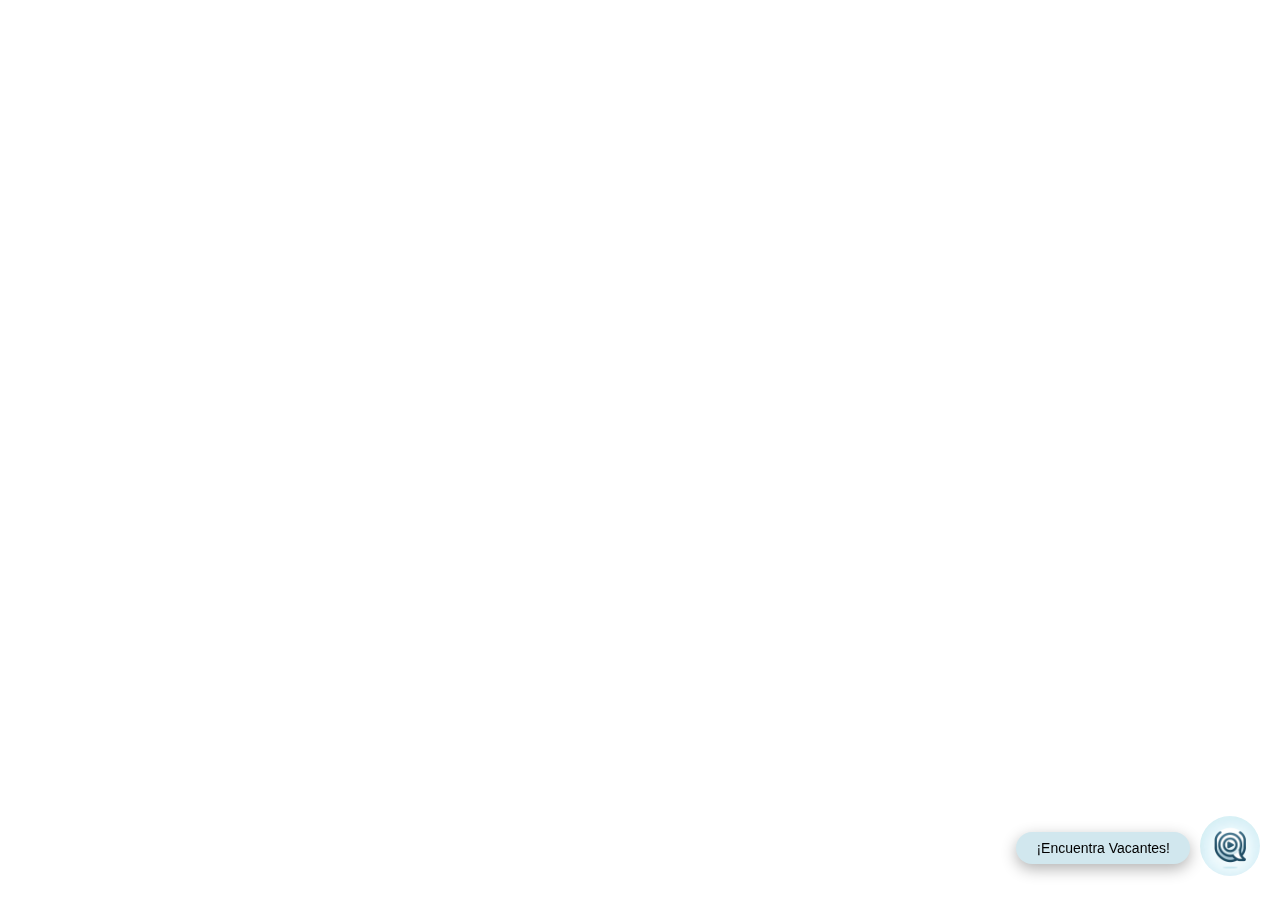
<file: index.html>
<!DOCTYPE html>
<html lang="es">
<head>
  <meta charset="UTF-8">
  <title>Giintape 2025</title>
  <link rel="stylesheet" href="css/styles.css">
  
</head>
<body>

  <!-- Botón para abrir el chatbot -->
  <div id="chatbot-toggle" class="chat-toggle" >
  <img src="img/chatbot2.png" alt="Chat" class="toggle-icon">
  <span id="chatText" class="chat-text">¡Encuentra Vacantes!</span>
  </div>
 

  <!-- Contenedor del Chatbot -->
  <div id="chatbot-container" class="chatbot-container" style="display: none;">

    <div class="chatbot-header">
      <img src="img/gi.png" alt="Chatbot" class="chatbot-icon">
      JobHelper
      <div class="conteiner">
        <div class="chatbot-min" title="Minimizar" onclick="toggleChatbot()">
          <img src="img/line.png"/>
        </div>
        <div class="chatbot-close" title="Cerrar" onclick="cerrar()">
          <img src="img/close.png"/>
        </div>
      </div>
    </div>

    <div class="chatbot-body">
      <div id="mensaje-inicial" class="chatbot-message">
        <p>¡Saludos! Soy JobHelper, tu guía virtual en el mundo laboral. Mi misión es facilitarte el camino hacia oportunidades laborales que se alineen perfectamente con tus habilidades y expectativas. ¿Con qué te puedo ayudar?</p>
        <div class="chatbot-button-container">
          <button onclick="mostrarPreguntaPerfil()">Buscar vacantes por categoria</button>
          <button onclick="iniciarBusquedaPorUbicacion()">Buscar vacantes por ubicacion</button>
          <button onclick="seguimientoPostulacion()">Seguimiento de mi postulacion</button>
        </div>
      </div>
    </div>


    <!-- Caja de texto y botón para enviar respuestas, inicialmente ocultos -->
    <div id="user-input-container" class="user-input-container" style="display:none;">
      <input type="text" id="user-input" placeholder="Escribe aquí tu respuesta...">
      <button onclick="enviarRespuesta()">Enviar</button>
    </div>
  </div>
  
  <!-- ubicacion-->
  <!-- Contenedor para seleccionar estado, oculto inicialmente -->
  <div id="seleccion-estado-container" class="chatbot-message" style="display: none;">
    <select id="seleccion-estado">
      
    </select>
    
  </div>
  <!-- Contenedor para seleccionar alcaldía, oculto inicialmente -->
  <div id="seleccion-alcaldia-container" class="chatbot-message" style="display: none;">
    <select id="seleccion-alcaldia">
      <!-- Opciones de alcaldías aquí -->
    </select>
    <!-- El botón para buscar vacantes se muestra después de seleccionar una alcaldía -->
  </div>
  <script src="script.js"></script>

</body>
</html>
</file>
<file: css/styles.css>
/* styles.css */
.chatbot-container {
    display: flex;  
    width: 400px;
    max-height: 500px;
    overflow-y: auto;
    overflow: hidden;
    border: 1px solid #ccc;
    border-radius: 20px;
    overflow: hidden;
    font-family: 'Arial', sans-serif;
    position: fixed;
    bottom: 80px; /* Ajusta esto según el tamaño del botón flotante */
    right: 20px;
    background: white;
    transition: all 0.5s ease-in-out; /* Añade esta línea */
    transform: scale(0); /* Inicia con el chatbot "cerrado" */
    transform-origin: bottom right;/* El efecto de escala se originará desde la esquina inferior derecha */
    
  }
  

  .chat-text {
    position:absolute;
    right: 70px;
    bottom: 16px;
    white-space: nowrap;
    display: inline-flex;
    align-items: center;
    padding: 8px 20px;
    transition: box-shadow 0.3s ease; 
    box-shadow: 0 5px 15px rgba(0, 0, 0, 0.3); 
    background-color: #d1e7ee;
    border: none;
    border-radius: 20px;
    color: black;
    font-family: Arial, Helvetica, sans-serif; 
    font-size: 14px;   
    cursor: pointer;
    text-decoration: none;
    outline: none;
    transition: opacity 0.2s ease; 
    opacity: 1;
  }

  .chat-text.hidden {
    opacity: 0; 
  }

  .blink {
    animation: blink 2s linear infinite;
  }



  .chatbot-container.open {
    transform: scale(1); /* Escala el chatbot a su tamaño original */
  }
  .chatbot-header {
    top: 0; 
    position: sticky;
    background-color: #f1f1f1;
    padding: 10px;
    text-align: center;
    color: #333;
    display: flex;
    justify-content:space-between; /* Ajuste para incluir el botón de cierre */
    align-items: center;
    box-shadow: rgba(50, 50, 93, 0.25) 0px 6px 12px -2px, rgba(0, 0, 0, 0.3) 0px 3px 7px -3px;
  }
  
  .chatbot-icon {
    margin-right: 10px;
  }
  
  .conteiner{
    display: flex;
    align-content: space-between;
  }

  .chatbot-min {
    cursor: pointer;
    margin-right: 5px; 
    padding: 10px 15px;
  }

  .chatbot-min:hover{
    background-color:#CDCBCB;
  }


  .chatbot-close {
    cursor: pointer;
    margin-right: 5px;
    padding: 10px 15px;
  }

  .chatbot-close:hover{
    background-color: #FFA0AA;
  }
  .chatbot-body {
    display: flex;
    flex-direction: column;
    align-items: flex-end; /* Alinea los mensajes a la derecha */
    height: 373px; /* Ajusta este valor según tus necesidades */
    overflow-y: auto; /* Añade una barra de desplazamiento vertical si es necesario */
    overflow-x: calc(100% - 60px - 80px); /* Oculta la barra de desplazamiento horizontal */
    padding: 15px;
    
  }
  
  
  .chatbot-message {
    background-color: #fff;
    padding: 10px;
    border-radius: 5px;
    margin-bottom: 15px;

  }
  
  .chatbot-buttons button {
    margin: 5px;
    padding: 5px 10px;
    border: none;
    border-radius: 5px;
    cursor: pointer;
  }
  .chatbot-button-container {
    display: flex;
    justify-content: space-between;
    flex-wrap: wrap;
    box-shadow: rgba(61, 140, 160, 0.1);
  }
  
  .chatbot-button-container button {
    margin: 5px;
    padding: 5px 10px;
    border: none;
    border-radius: 5px;
    cursor: pointer;
    background-color: #007BFF;
    color: white;
    box-shadow: rgba(50, 50, 93, 0.25) 0px 6px 12px -2px, rgba(0, 0, 0, 0.3) 0px 3px 7px -3px;
  }
  
  .chatbot-button-container button:hover {
    background-color: #0056b3;
  }
  .user-input {
    flex-grow: 1; /* Permite que el input crezca y llene el espacio disponible */
    margin-right: 10px
  }
  
  .user-input input {
    flex: 1;
    padding: 5px;
    border: 1px solid #ccc;
    border-radius: 5px;
    margin-right: 5px;
  }
  
  .user-input button {
    padding: 5px 10px;
    border: none;
    background-color: red;
    color: white;
    cursor: pointer;
    border-radius: 5px;
  }
  @keyframes parpadeo {
    0%, 100% { opacity: 1; }
    50% { opacity: 0.5; }
  }
  .chat-toggle {
    position: fixed;
    right: 20px;
    bottom: 20px;
    cursor: pointer;
    z-index: 1000; /* Asegúrate de que el botón esté sobre otros elementos */
    
  }

  
.burbuja-parpadeante {
  animation: parpadeo 2s ease-in-out infinite;
}
  
  .toggle-icon {
    width: 60px; /* O el tamaño que prefieras */
    height: 60px;
    border-radius: 50%; /* Esto hará que la imagen sea completamente redonda */
    object-fit: cover; 
  }

  .chatbot-icon{
    width: 30px; /* Nuevo tamaño más pequeño */
    height: 30px;
    object-fit: cover; /* Ajusta la imagen dentro del espacio asignado */
    border-radius: 90%; 
  }
  
  
/* Estilos para los mensajes del chatbot */
.chatbot-message {
  background-color: #f1f1f1; /* Fondo para el chatbot */
  color: #333; /* Color de texto para el chatbot */
  padding: 10px;
  border-radius: 15px;
  margin: 5px;
  max-width: 80%;
  text-align: left;
  align-self: flex-start; /* Alinea los mensajes del chatbot a la izquierda */
  box-shadow: rgba(50, 50, 93, 0.25) 0px 6px 12px -2px, rgba(0, 0, 0, 0.3) 0px 3px 7px -3px;

}

/* Estilos para los mensajes del usuario */
.user-message {
  background-color: #007bff; /* Fondo azul para el usuario */
  color: white; /* Texto blanco para mejor contraste */
  padding: 10px;
  border-radius: 15px;
  margin: 5px;
  max-width: 80%;
  text-align: left;
  align-self: flex-end; /* Alinea los mensajes del usuario a la derecha */
  box-shadow: rgba(50, 50, 93, 0.25) 0px 6px 12px -2px, rgba(0, 0, 0, 0.3) 0px 3px 7px -3px;

}
  .user-input-container {
    display:flex;
    justify-content: space-between;
    padding: 3px;
    background-color: #f4f4f4; /* Puedes ajustar el color de fondo */
    border-top: 1px solid #ccc; /* Línea divisoria entre el chat y la caja de texto */
    
  }

  
  
  .user-input-container input[type="text"] {
    flex-grow: 1;
    width: 73%;
    padding: 8px;
    margin-right: 10px;
    border: 1px solid #ccc;
    border-radius: 20px;
    transition: width 0.5s;
  }
  
  .user-input-container input[type="text"]:focus {
  width: 70%; /* Tamaño cuando el input está enfocado */
}
  
  .user-input-container button {
    padding: 8px 15px;
    border: none;
    border-radius: 4px;
    cursor: pointer;
  }
  
 
  /*ubicacion*/
 .chatbot-body select {
    width: 100%; 
    padding: 10px; 
    margin: 10px 0; 
    border: 1px;
    border-radius: 4px;
    box-shadow: 0 2px 4px rgba(0, 0, 0, 0.1); 
    font-size: 16px; 
    float: none;
    position: relative;
    z-index: 1001;
  }
</file>
